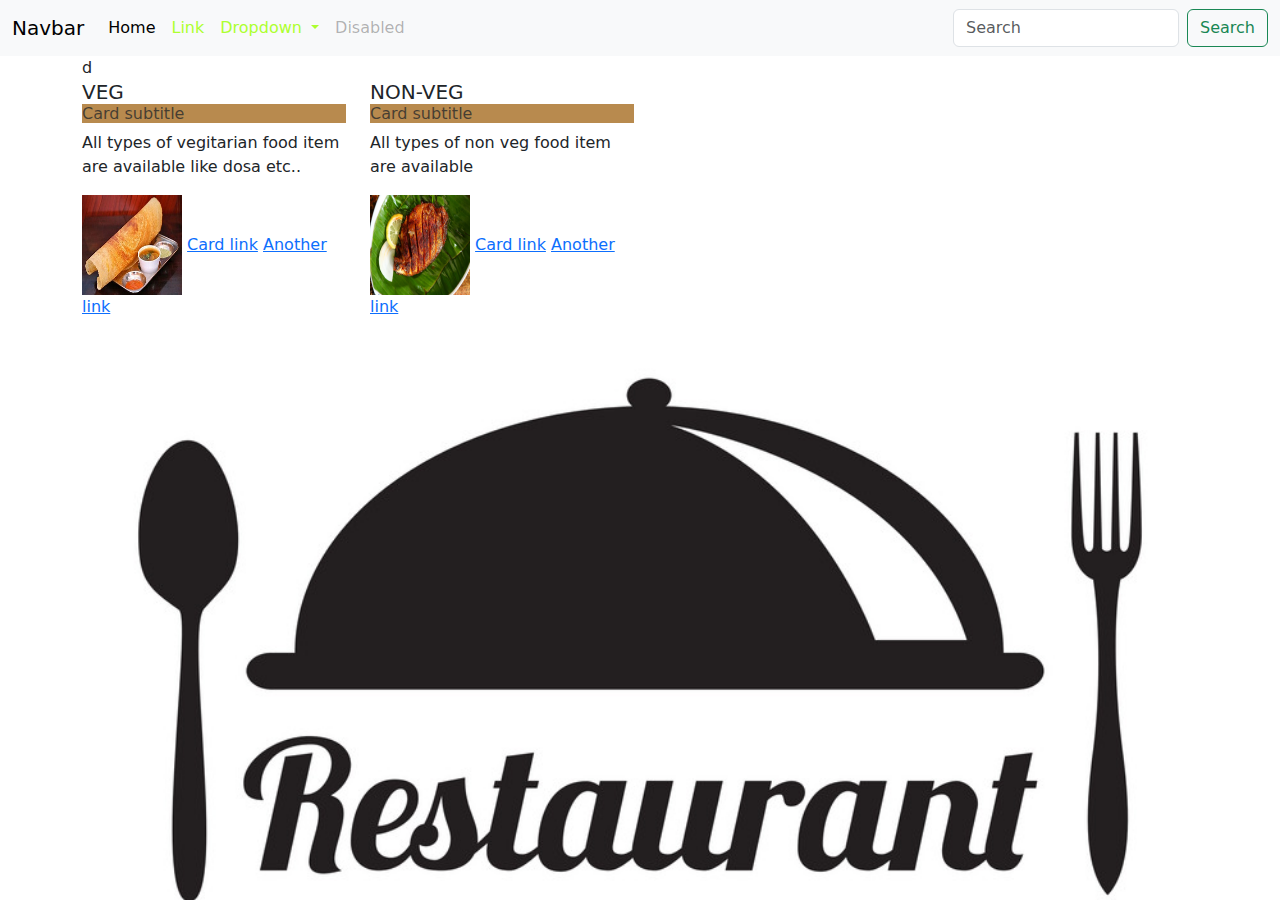
<file: index.html>
<!DOCTYPE html>
<html lang="en">
<head>
    <meta charset="UTF-8">
    <meta name="viewport" content="width=device-width, initial-scale=1.0">
    <title>Document</title>
    <script src="https://cdn.jsdelivr.net/npm/bootstrap@5.3.2/dist/js/bootstrap.bundle.min.js"></script>
    <link rel="stylesheet" href="https://cdn.jsdelivr.net/npm/bootstrap@5.3.2/dist/css/bootstrap.min.css">
    <link rel="stylesheet" href="appu.css">
</head>
<body>
    
      <div class="dropdown">
        
      
        <ul class="dropdown-menu">
          <li><a class="dropdown-item" href="#">Action</a></li>
          <li><a class="dropdown-item" href="#">Another action</a></li>
          <li><a class="dropdown-item" href="#">Something else here</a></li>
        </ul>
        <nav class="navbar navbar-expand-lg bg-body-tertiary">
            <div class="container-fluid">
              <a class="navbar-brand" href="#">Navbar</a>
              <button class="navbar-toggler" type="button" data-bs-toggle="collapse" data-bs-target="#navbarSupportedContent" aria-controls="navbarSupportedContent" aria-expanded="false" aria-label="Toggle navigation">
                <span class="navbar-toggler-icon"></span>
              </button>
              <div class="collapse navbar-collapse" id="navbarSupportedContent">
                <ul class="navbar-nav me-auto mb-2 mb-lg-0">
                  <li class="nav-item">
                    <a class="nav-link active" aria-current="page" href="#">Home</a>
                  </li>
                  <li class="nav-item">
                    <a class="nav-link" href="#">Link</a>
                  </li>
                  <li class="nav-item dropdown">
                    <a class="nav-link dropdown-toggle" href="#" role="button" data-bs-toggle="dropdown" aria-expanded="false">
                      Dropdown
                    </a>
                    <ul class="dropdown-menu">
                      <li><a class="dropdown-item" href="#">Action</a></li>
                      <li><a class="dropdown-item" href="#">Another action</a></li>
                      <li><hr class="dropdown-divider"></li>
                      <li><a class="dropdown-item" href="#">Something else here</a></li>
                    </ul>
                  </li>
                  <li class="nav-item">
                    <a class="nav-link disabled" aria-disabled="true">Disabled</a>
                  </li>
                </ul>
                <form class="d-flex" role="search">
                  <input class="form-control me-2" type="search" placeholder="Search" aria-label="Search">
                  <button class="btn btn-outline-success" type="submit">Search</button>
                </form>
              </div>
            </div>
          </nav>
      </div>
      <div class="container"> d
        <div class="row">
      <div class1="card" style="width: 18rem;">
        <div class="card-body">
          <h5 class="card-title">VEG</h5>
          <h6 class="card-subtitle mb-2 text-body-secondary">Card subtitle</h6>
          <p class="card-text">All types of vegitarian food item are available like dosa etc..</p>
          <img src="image3.jpeg"width="100"height="100" alt="">
          <a href="#" class="card-link">Card link</a>
          <a href="#" class="card-link">Another link</a>
        </div>
      </div>
      <div class2="card" style="width: 18rem;">
        <div class="card-body">
          <h5 class="card-title">NON-VEG</h5>
          <h6 class="card-subtitle mb-2 text-body-secondary">Card subtitle</h6>
          <p class="card-text">All types of non veg food item are available  </p>
          <img src="image2.webp" width="100" height="100" alt="">
          <a href="#" class="card-link">Card link</a>
          <a href="#" class="card-link">Another link</a>
     </div>
     </div>
      </div>
</body>
    

</html>
</file>
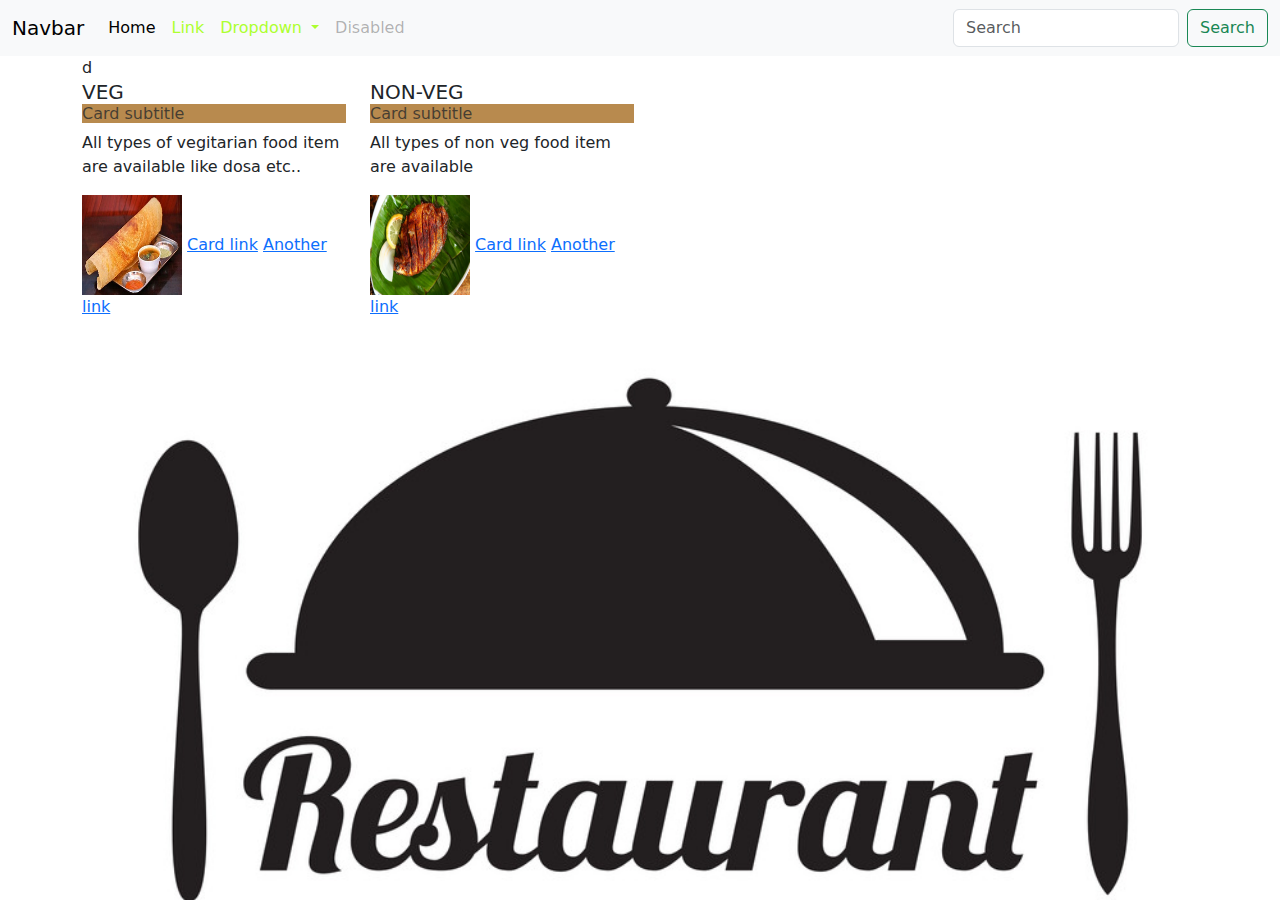
<file: appus.html>
<!DOCTYPE html>
<html lang="en">
<head>
    <meta charset="UTF-8">
    <meta name="viewport" content="width=device-width, initial-scale=1.0">
    <title>Document</title>
    <script src="https://cdn.jsdelivr.net/npm/bootstrap@5.3.2/dist/js/bootstrap.bundle.min.js"></script>
    <link rel="stylesheet" href="https://cdn.jsdelivr.net/npm/bootstrap@5.3.2/dist/css/bootstrap.min.css">
    <link rel="stylesheet" href="appu.css">
</head>
<body>
    
      <div class="dropdown">
        
      
        <ul class="dropdown-menu">
          <li><a class="dropdown-item" href="#">Action</a></li>
          <li><a class="dropdown-item" href="#">Another action</a></li>
          <li><a class="dropdown-item" href="#">Something else here</a></li>
        </ul>
        <nav class="navbar navbar-expand-lg bg-body-tertiary">
            <div class="container-fluid">
              <a class="navbar-brand" href="#">Navbar</a>
              <button class="navbar-toggler" type="button" data-bs-toggle="collapse" data-bs-target="#navbarSupportedContent" aria-controls="navbarSupportedContent" aria-expanded="false" aria-label="Toggle navigation">
                <span class="navbar-toggler-icon"></span>
              </button>
              <div class="collapse navbar-collapse" id="navbarSupportedContent">
                <ul class="navbar-nav me-auto mb-2 mb-lg-0">
                  <li class="nav-item">
                    <a class="nav-link active" aria-current="page" href="#">Home</a>
                  </li>
                  <li class="nav-item">
                    <a class="nav-link" href="#">Link</a>
                  </li>
                  <li class="nav-item dropdown">
                    <a class="nav-link dropdown-toggle" href="#" role="button" data-bs-toggle="dropdown" aria-expanded="false">
                      Dropdown
                    </a>
                    <ul class="dropdown-menu">
                      <li><a class="dropdown-item" href="#">Action</a></li>
                      <li><a class="dropdown-item" href="#">Another action</a></li>
                      <li><hr class="dropdown-divider"></li>
                      <li><a class="dropdown-item" href="#">Something else here</a></li>
                    </ul>
                  </li>
                  <li class="nav-item">
                    <a class="nav-link disabled" aria-disabled="true">Disabled</a>
                  </li>
                </ul>
                <form class="d-flex" role="search">
                  <input class="form-control me-2" type="search" placeholder="Search" aria-label="Search">
                  <button class="btn btn-outline-success" type="submit">Search</button>
                </form>
              </div>
            </div>
          </nav>
      </div>
      <div class="container"> d
        <div class="row">
      <div class1="card" style="width: 18rem;">
        <div class="card-body">
          <h5 class="card-title">VEG</h5>
          <h6 class="card-subtitle mb-2 text-body-secondary">Card subtitle</h6>
          <p class="card-text">All types of vegitarian food item are available like dosa etc..</p>
          <img src="image3.jpeg"width="100"height="100" alt="">
          <a href="#" class="card-link">Card link</a>
          <a href="#" class="card-link">Another link</a>
        </div>
      </div>
      <div class2="card" style="width: 18rem;">
        <div class="card-body">
          <h5 class="card-title">NON-VEG</h5>
          <h6 class="card-subtitle mb-2 text-body-secondary">Card subtitle</h6>
          <p class="card-text">All types of non veg food item are available  </p>
          <img src="image2.webp" width="100" height="100" alt="">
          <a href="#" class="card-link">Card link</a>
          <a href="#" class="card-link">Another link</a>
     </div>
     </div>
      </div>
</body>
    

</html>
</file>
<file: appu.css>
body{
    background-color: rgb(148, 172, 164);

}
class1{
    background-color: aquamarine;
}
h6{
    background-color: rgb(184, 138, 78);
    
}
.nav-link{
    color: greenyellow;
}
class{
    align-items: center;
}
body{
   background-image: url("image4.jpg");
   background-repeat: no-repeat;
   animation:forwards;
   background-size: cover;
}
</file>
